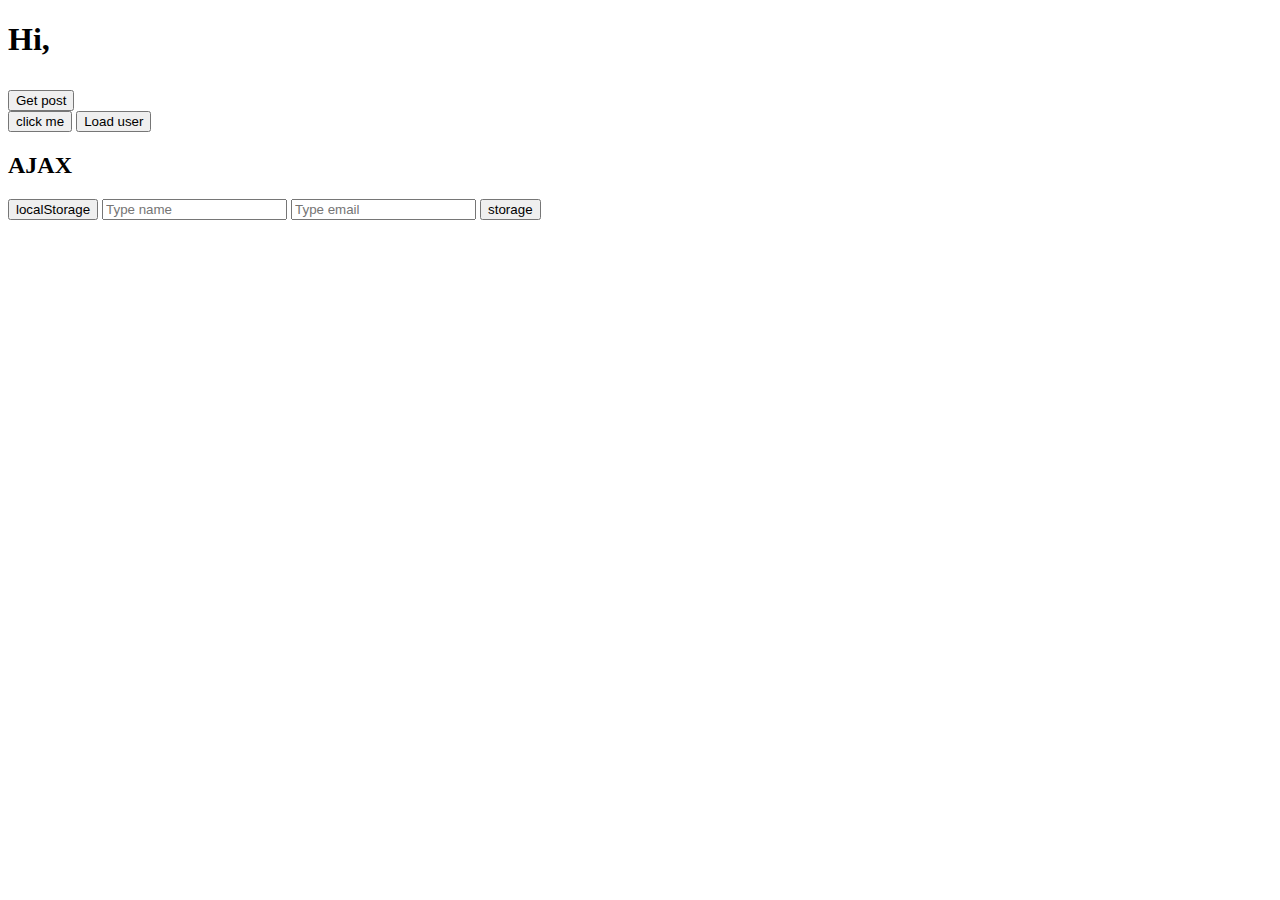
<file: index.html>
<!DOCTYPE html>
<html lang="en">
<head>
    <meta charset="UTF-8">
    <meta name="viewport" content="width=device-width, initial-scale=1.0">
    <title>Document</title>
    <link rel="stylesheet" href="./style.css">
</head>
<body>
    
  <!-- <div class="leaf"></div> -->
  <h1>Hi, <ul id="user"></ul></h1>
  <button onclick="getPost()">Get post</button>
  <div id="post"></div>
  <button id="btn">click me</button>
  <button onclick="loadUser()">Load user</button>
  <h2>AJAX</h2>
  <button onclick="saveData()">localStorage</button>

<input id="name" type="text" placeholder="Type name">
<input id="email" type="email" placeholder="Type email">
<button onclick="handleAddToStorage()">storage</button>

    <script src="moreApi.js"></script>
  <script src="./practise.js"></script>
</html>
</file>
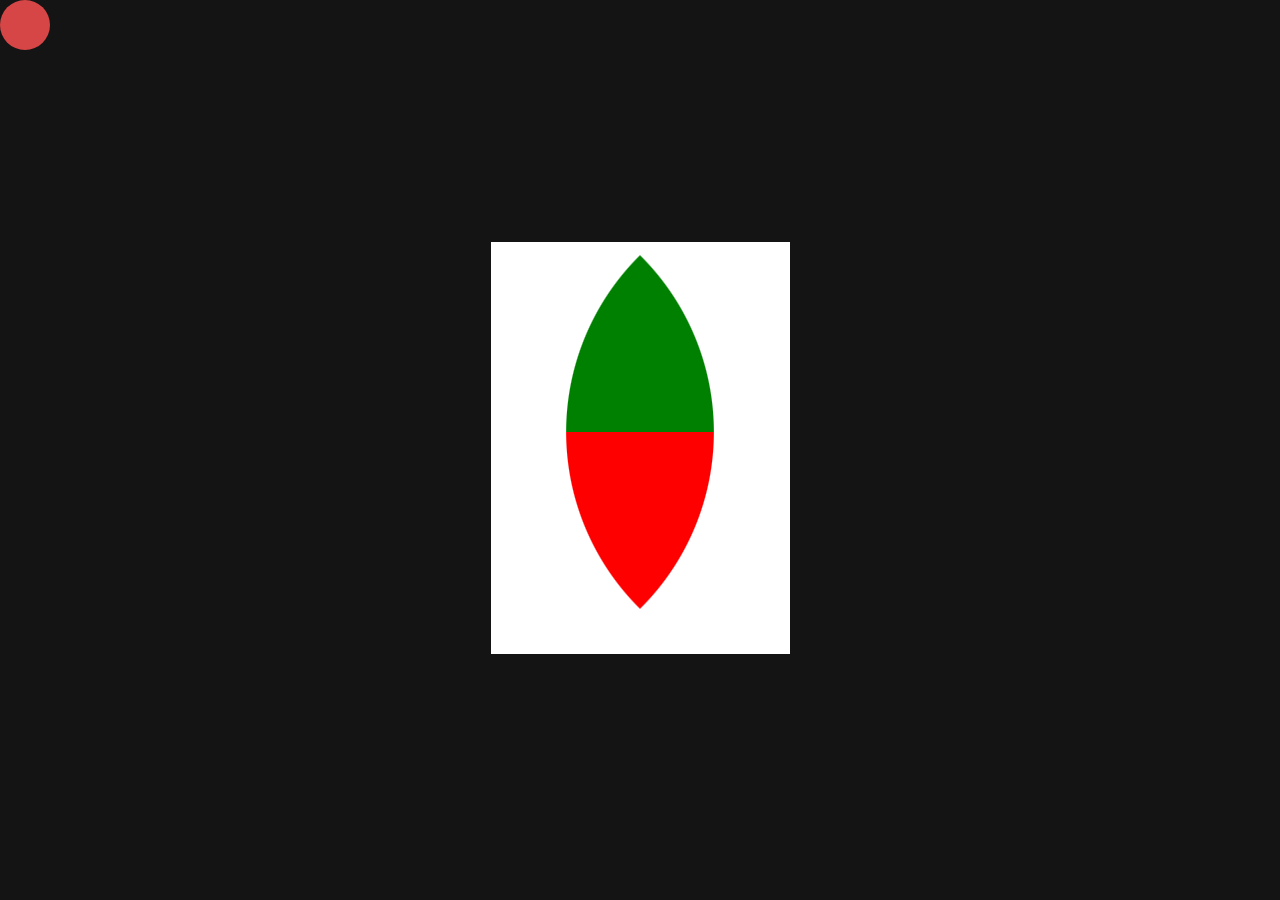
<file: Cursor/practise/index.html>
<!DOCTYPE html>
<html lang="en">
<head>
    <meta charset="UTF-8">
    <meta name="viewport" content="width=device-width, initial-scale=1.0">
    <title>Cursor</title>
    <link rel="stylesheet" href="./style.css">
</head>
<body>
    <div id="trailer">

    </div>
    <div class="container">
        <img src="./Screenshot 2025-03-03 175937.png" alt="img">
    </div>
    <script src="./index.js"></script>
</body>
</html>
</file>
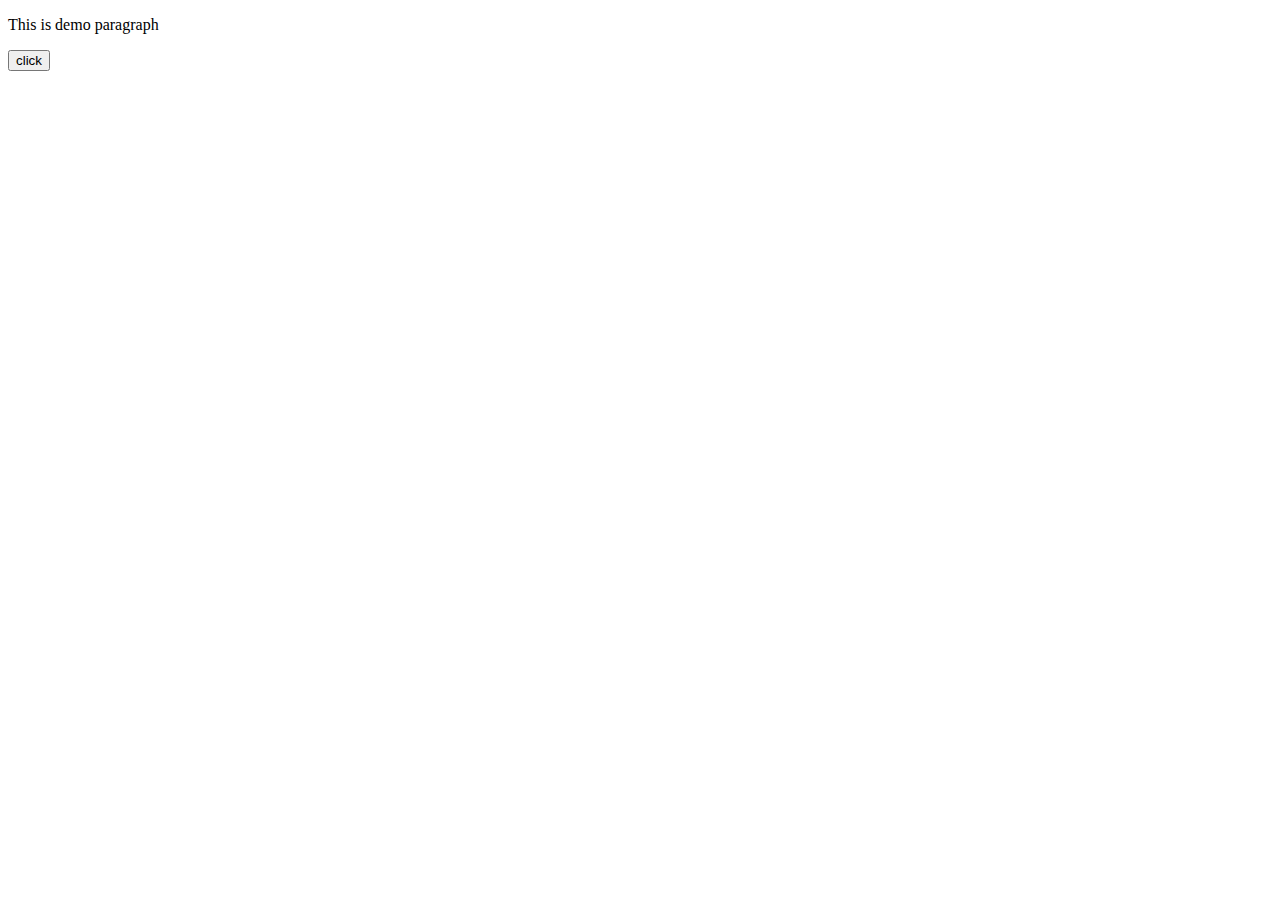
<file: ajax.html>
<!DOCTYPE html>
<html lang="en">
<head>
    <meta charset="UTF-8">
    <meta name="viewport" content="width=device-width, initial-scale=1.0">
    <title>Document</title>
</head>
<body>
    <p id="demo">This is demo paragraph</p>
    <button onclick="loadData()">click</button>
    <script src="./ajax.js"></script>
</body>
</html>
</file>
<file: style.css>
.leaf{
    width: 250px;
    height: 250px;
    background-image: linear-gradient(45deg,red 50%, green 50%);
    border-radius: 250px 0px;
    transform: rotate(-45deg);
    margin: 70px;
}
</file>
<file: Cursor/practise/style.css>
body {
  background-color: rgb(20, 20, 20);
  height: 100vh;
  margin: 0px;
  display: flex;
  justify-content: center;
  align-items: center;
}
#trailer {
  height: 50px;
  width: 50px;
  background-color: rgb(214, 70, 70);
  border-radius: 50%;
  position: fixed;
  top: 0;
  left: 0;
  z-index: 999;

  pointer-events: none;
  opacity: 0;
  transition: opacity 500ms ease;
}

body:hover > #trailer {
  opacity: 1;
}
.container > img:hover{
    width: 105%;
    opacity: 0.8;
}
</file>
